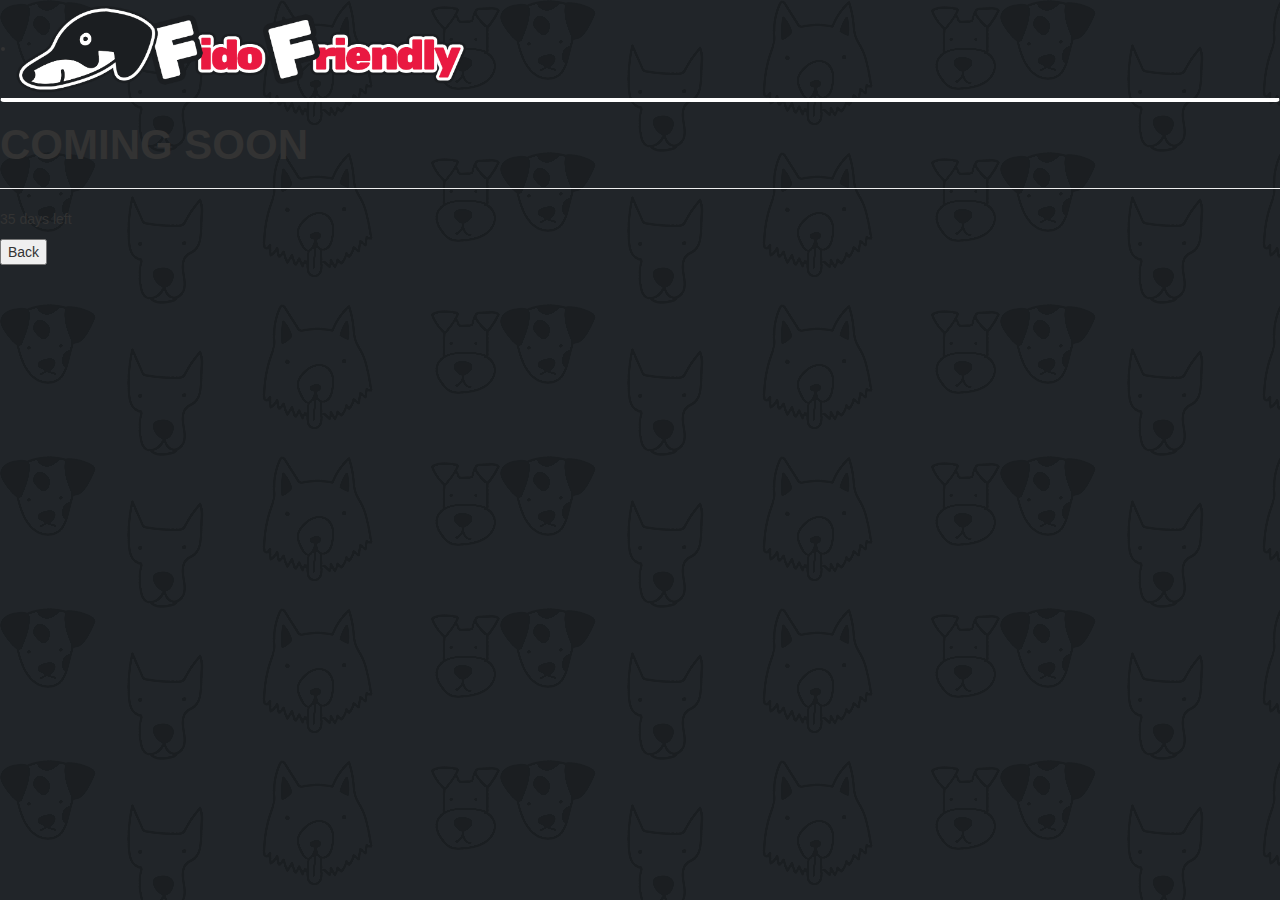
<file: coming-soon.html>
<!DOCTYPE html>
<html lang="en">

<head>
    <link href="//netdna.bootstrapcdn.com/bootstrap/3.1.0/css/bootstrap.min.css" rel="stylesheet" id="bootstrap-css">
    <script src="//netdna.bootstrapcdn.com/bootstrap/3.1.0/js/bootstrap.min.js"></script>
    <script src="//code.jquery.com/jquery-1.11.1.min.js"></script>
    <link href="img/favicon.ico" rel="icon" type="image/x-icon" />
    <link rel="stylesheet" href="style.css" />
</head>

</style>

<body>
    <nav class="navbar navbar-expand-lg bg-dark fixed-top">
        <div class="container-fluid">
            <li>
                <!-- Logo -->
                <a class="text-white" href="#">
                    <img src="ff-logo.png" alt="Fido Friendly logo" class="d-inline-block align-text-top" width="450">
                </a>
            </li>
    </nav>
    </header>
    <!-- Coming Soon Message -->
    <div class="bgimg">
        <div class="middle">
            <h1>COMING SOON</h1>
            <hr>
            <p>35 days left</p>
            <button class="coming-soon-btn" onclick="location.href='index.html'" type="button">
                Back</button>
        </div>
    </div>

</body>

</html>
</file>
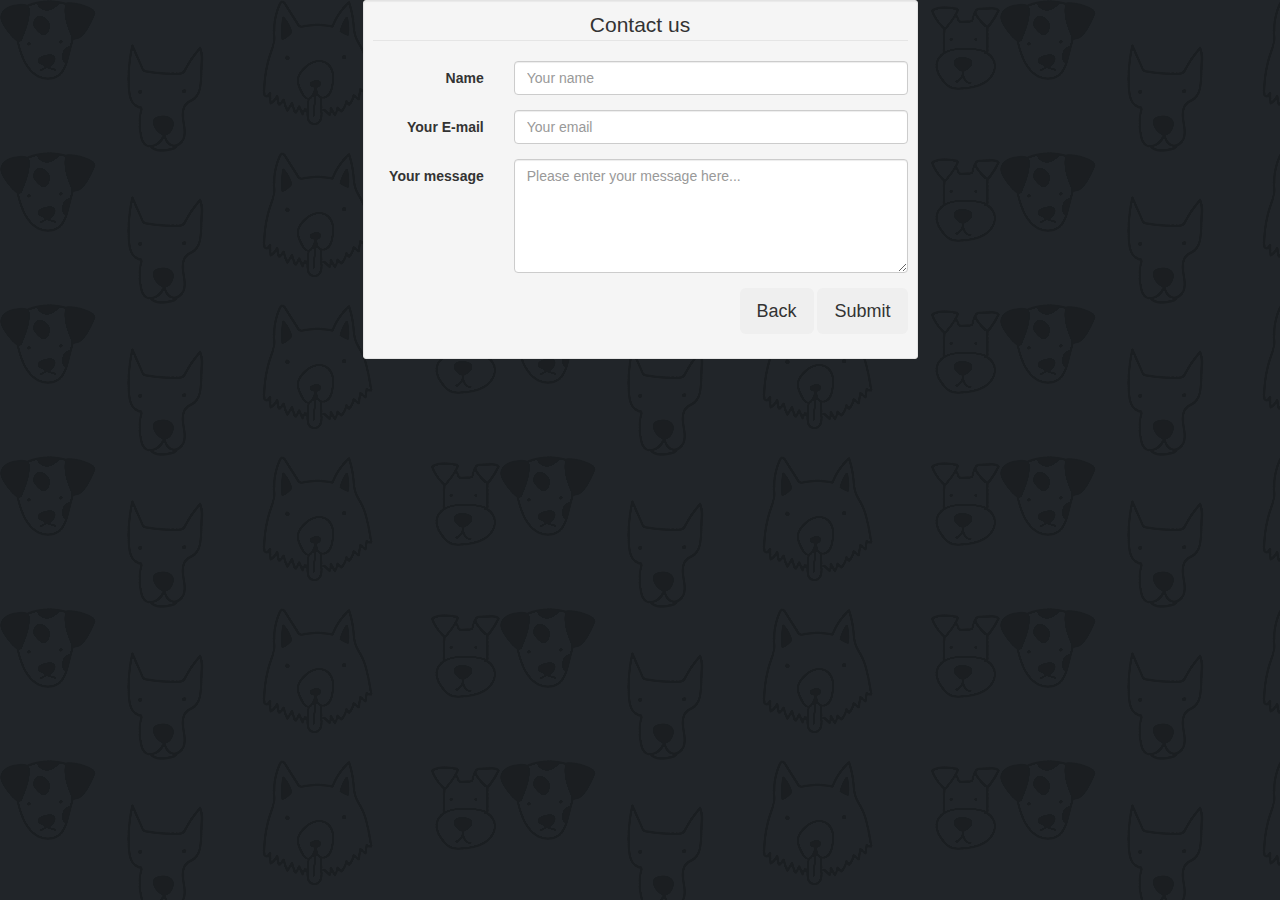
<file: contact-us.html>
<!DOCTYPE html>
<html lang="en">

<head>
    <link href="//netdna.bootstrapcdn.com/bootstrap/3.1.0/css/bootstrap.min.css" rel="stylesheet" id="bootstrap-css">
    <script src="//netdna.bootstrapcdn.com/bootstrap/3.1.0/js/bootstrap.min.js"></script>
    <script src="//code.jquery.com/jquery-1.11.1.min.js"></script>
    <link rel="stylesheet" href="style.css" />
</head>

<body class="contact-us-body">
    <div class="container container-form">
        <div class="row">
            <div class="col-md-6 col-md-offset-3">
                <div class="well well-sm">
                    <form class="form-horizontal" action="" method="post">
                        <fieldset>
                            <legend class="text-center">Contact us</legend>

                            <!-- Name input-->
                            <div class="form-group">
                                <label class="col-md-3 control-label" for="name">Name</label>
                                <div class="col-md-9">
                                    <input id="name" name="name" type="text" placeholder="Your name"
                                        class="form-control">
                                </div>
                            </div>

                            <!-- Email input-->
                            <div class="form-group">
                                <label class="col-md-3 control-label" for="email">Your E-mail</label>
                                <div class="col-md-9">
                                    <input id="email" name="email" type="text" placeholder="Your email"
                                        class="form-control">
                                </div>
                            </div>

                            <!-- Message body -->
                            <div class="form-group">
                                <label class="col-md-3 control-label" for="message">Your message</label>
                                <div class="col-md-9">
                                    <textarea class="form-control" id="message" name="message"
                                        placeholder="Please enter your message here..." rows="5"></textarea>
                                </div>
                            </div>

                            <!-- Form actions -->
                            <div class="form-group">
                                <div class="col-md-12 text-right">
                                    <button class="btn btn-white btn-lg" onclick="location.href='index.html'"
                                        type="button">
                                        Back</button>
                                    <button type="submit" class="btn btn-white btn-lg">Submit</button>
                                </div>
                        </fieldset>
                    </form>
                </div>
            </div>
        </div>
    </div>
</body>

</html>
</file>
<file: style.css>
b {
  color: #e91941;
}

h1,
h2,
h3 {
  font-weight: 700;
}

h1 {
  font-size: 3em;
}

body {
  padding: 0px;
  font-family: "Rubik", sans-serif;
  background-color: #212529;
  background-image: url("/bg.png");
}

#searchResults {
  background-image: url("/bg.png");
  border-bottom: 4px;
  border-bottom-color: #fff;
  border-style: solid;
}

#movieTitle {
  font-weight: 900;
}

#poster {
  width: 200px;
  float: right;
  border: 0.5em;
  border-style: solid;
  border-color: #212529;
  -webkit-box-shadow: 10px 10px 0px 4px #e91941;
  box-shadow: 10px 10px 0px 4px #e91941;
  margin: 0em 0em 1em 1em;
}

#footer-image {
  height: 50%;
  background-repeat: no-repeat;
  background-size: cover;
  background-position: center top;
  height: 200px;
}

.navbar {
  height: 890x;
  border-bottom: 4px;
  border-bottom-color: #fff;
  border-style: solid;
}

.movie-details {
  font-size: 1.5em;
}

.hidden {
  display: none;
  visibility: hidden;
}

.search-box {
  width: fit-content;
  height: fit-content;
  position: relative;
  margin-top: 0.5em;
}
.input-search {
  height: 50px;
  width: 50px;
  border-style: none;
  padding: 10px;
  font-size: 18px;
  letter-spacing: 2px;
  outline: none;
  border-radius: 25px;
  transition: all 0.5s ease-in-out;
  background-color: #343a40;
  padding-right: 40px;
  color: #fff;
}
.input-search::placeholder {
  color: rgba(255, 255, 255, 0.5);
  font-size: 18px;
  letter-spacing: 2px;
  font-weight: 100;
}
.btn-search {
  width: 50px;
  height: 50px;
  border-style: none;
  font-size: 20px;
  font-weight: bold;
  outline: none;
  cursor: pointer;
  border-radius: 50%;
  position: absolute;
  right: 0px;
  color: #ffffff;
  background-color: transparent;
  pointer-events: painted;
}
.btn-search:focus ~ .input-search {
  width: 300px;
  border-radius: 0px;
  background-color: transparent;
  border-bottom: 1px solid rgba(255, 255, 255, 0.5);
  transition: all 500ms cubic-bezier(0, 0.11, 0.35, 2);
}
.input-search:focus {
  width: 300px;
  border-radius: 0px;
  background-color: transparent;
  border-bottom: 1px solid rgba(255, 255, 255, 0.5);
  transition: all 500ms cubic-bezier(0, 0.11, 0.35, 2);
}

.dog-safe {
  color: green;
}

.dog-unsafe {
  color: darkred;
}

.dog-unknown {
  color: blue;
}

.carousel {
  border-bottom: 4px;
  border-bottom-color: #fff;
  border-bottom-style: solid;
}

.carousel-inner > .carousel-item > img {
  width: 10px;
  height: 500px;
}

.navbar > .container,
.navbar > .container-fluid,
.navbar > .container-lg,
.navbar > .container-md,
.navbar > .container-sm,
.navbar > .container-xl,
.navbar > .container-xxl {
  justify-content: space-around;
}

/* Mobile responsive layout changes. */
@media only screen and (max-width: 1000px) {
.navbar {
  height: auto;
}
#logo {
  width: 100%;
}

@media only screen and (max-width: 768px) {
  ul {
    padding-left: 0;
    padding-bottom: 1em;
    margin: auto;
  }
.navbar {
  height: auto;
}
.input-search {
  width: 700px;
}
.btn-search:focus ~ .input-search {
  transition: none;
  width: 100%;
  background: #343a40;
}
.carousel-inner > .carousel-item > img {
  height: 300px;
  margin-top: 250px;
}
@media only screen and (max-width: 500px) {
  .input-search {
    width: 300px;
  }
  .carousel-inner > .carousel-item > img {
    height: 200px;
    margin-top: 240px;
</file>
